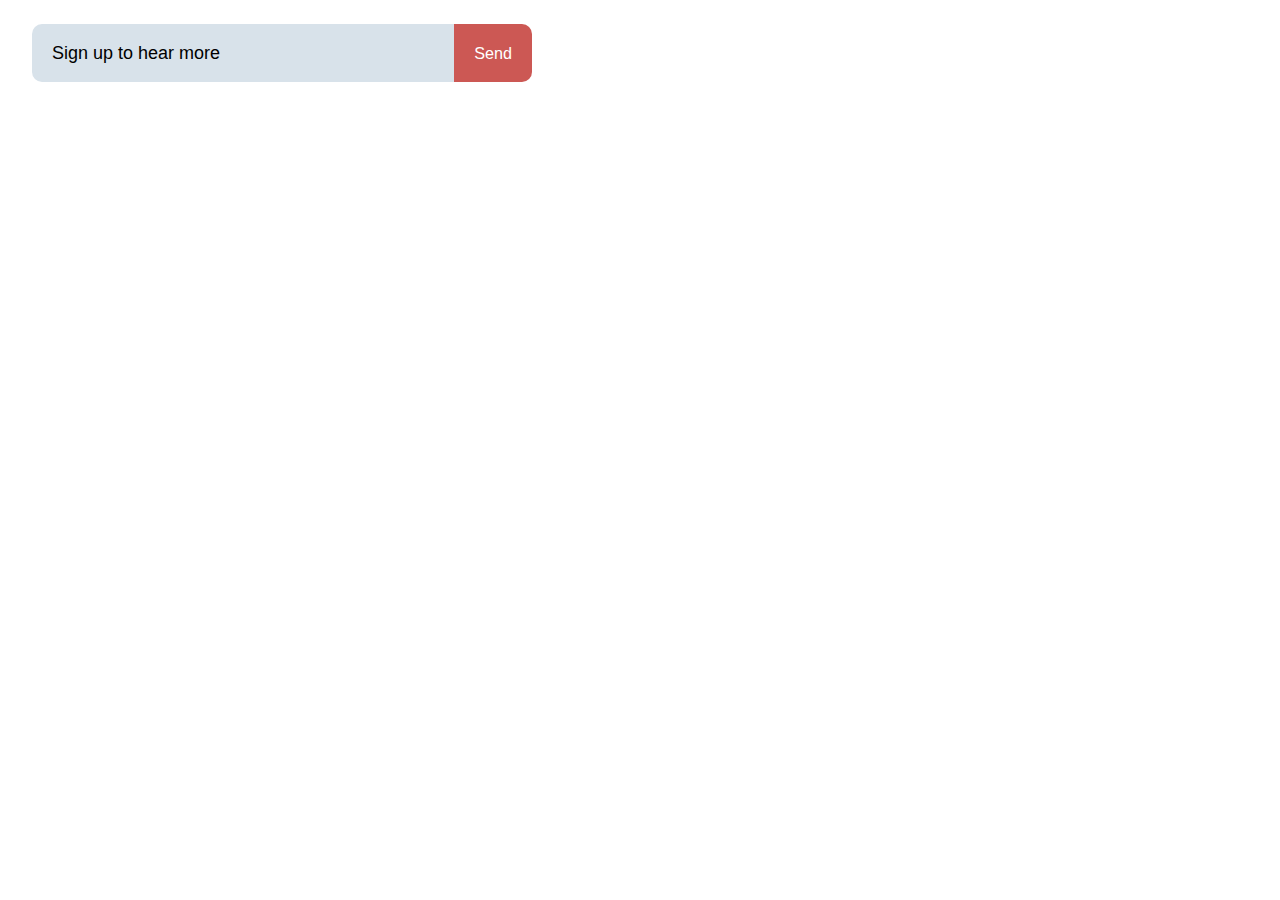
<file: index.html>
<!DOCTYPE html>
<html lang="en">
  <head>
    <title>Heartnate Signup Form</title>
    <link rel="stylesheet" href="styles.css" />
  </head>
  <body>
    <form method="POST" data-netlify="true">
      <div id="fields">
        <label for="field">
          <input id="field" type="text" />
          <span class="text">Sign up to hear more</span>
        </label>
        <button type="submit">Send</button>
      </div>
    </form>
    <script>
      const input = document.getElementById("field");
      input.addEventListener("blur", () => {
        console.log("blur");
        const inputContent = input.value;
        console.log(inputContent);
        if (inputContent != "") {
          input.classList.add("complete");
        } else {
          input.classList.remove("complete");
        }
      });
    </script>
  </body>
</html>
</file>
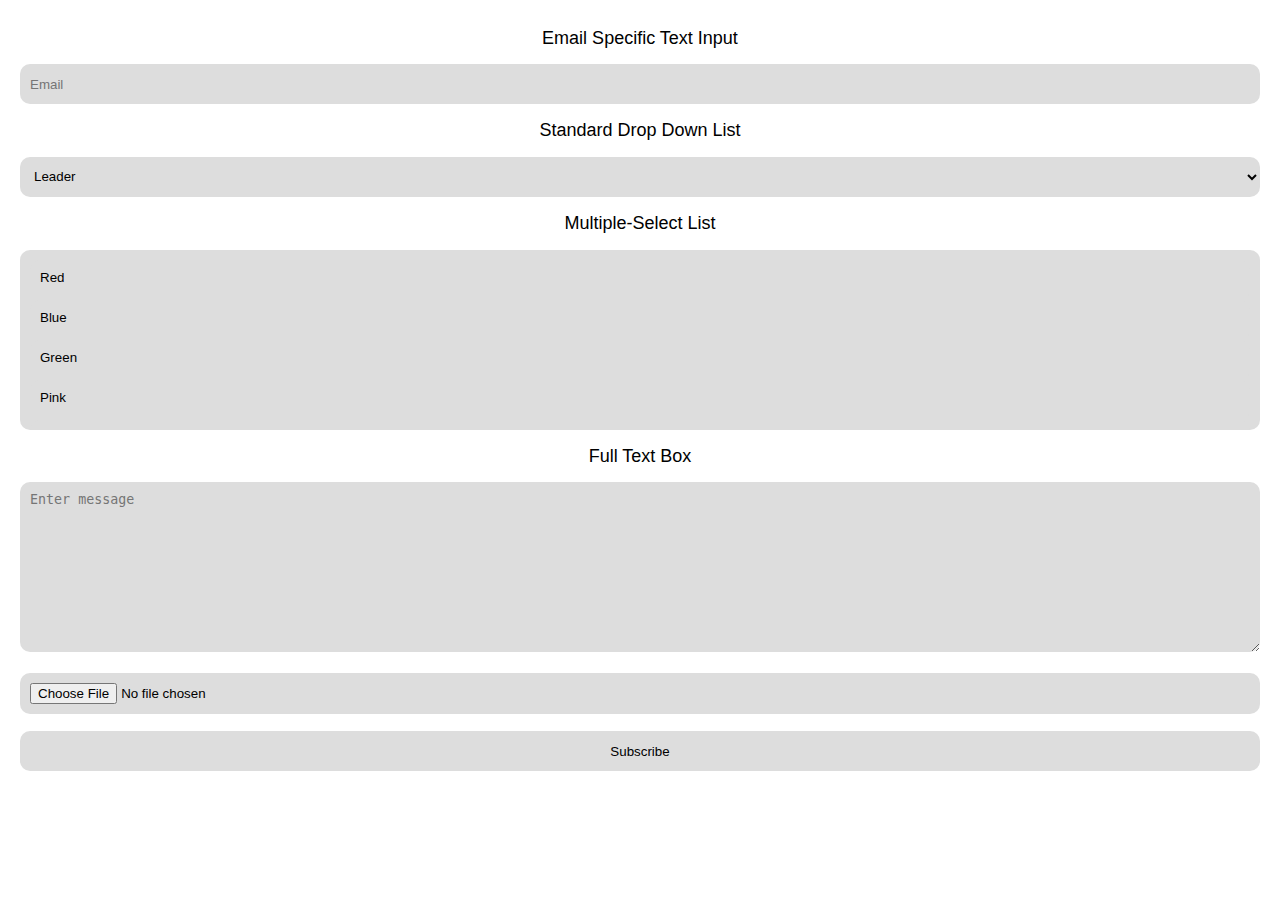
<file: example.html>
<!DOCTYPE html>
<html lang="en">
  <head>
    <title>Heartnate Example Form</title>
    <link rel="stylesheet" href="exampleStyles.css" />
  </head>
  <body>
    <form
      name="Example form"
      method="POST"
      data-netlify="true"
      netlify-honeypot="bot-field"
      action="/success.html"
    >
      <p class="hidden">
        <label>Caught ya<input name="bot-field" /></label>
      </p>
      <div id="fields">
        <div class="stacked">
          Email Specific Text Input
          <label for="email">
            <input id="email" type="email" name="email" placeholder="Email" />
          </label>
          Standard Drop Down List
          <label for="role[]">
            <select name="role[]">
              <option value="leader">Leader</option>
              <option value="follower">Follower</option>
            </select>
          </label>
          Multiple-Select List
          <label for="color[]">
            <select name="color[]" multiple>
              <option value="red">Red</option>
              <option value="blue">Blue</option>
              <option value="green">Green</option>
              <option value="pink">Pink</option>
              <option value="yellow">Yellow</option>
            </select>
          </label>
          Full Text Box
          <label for="message">
            <textarea
              name="message"
              rows="10"
              cols="30"
              placeholder="Enter message"
            ></textarea>
          </label>
          <label for="upload">
            <input id="upload" type="file" name="upload" />
          </label>
          <button type="submit">Subscribe</button>
        </div>
      </div>
    </form>
  </body>
</html>
</file>
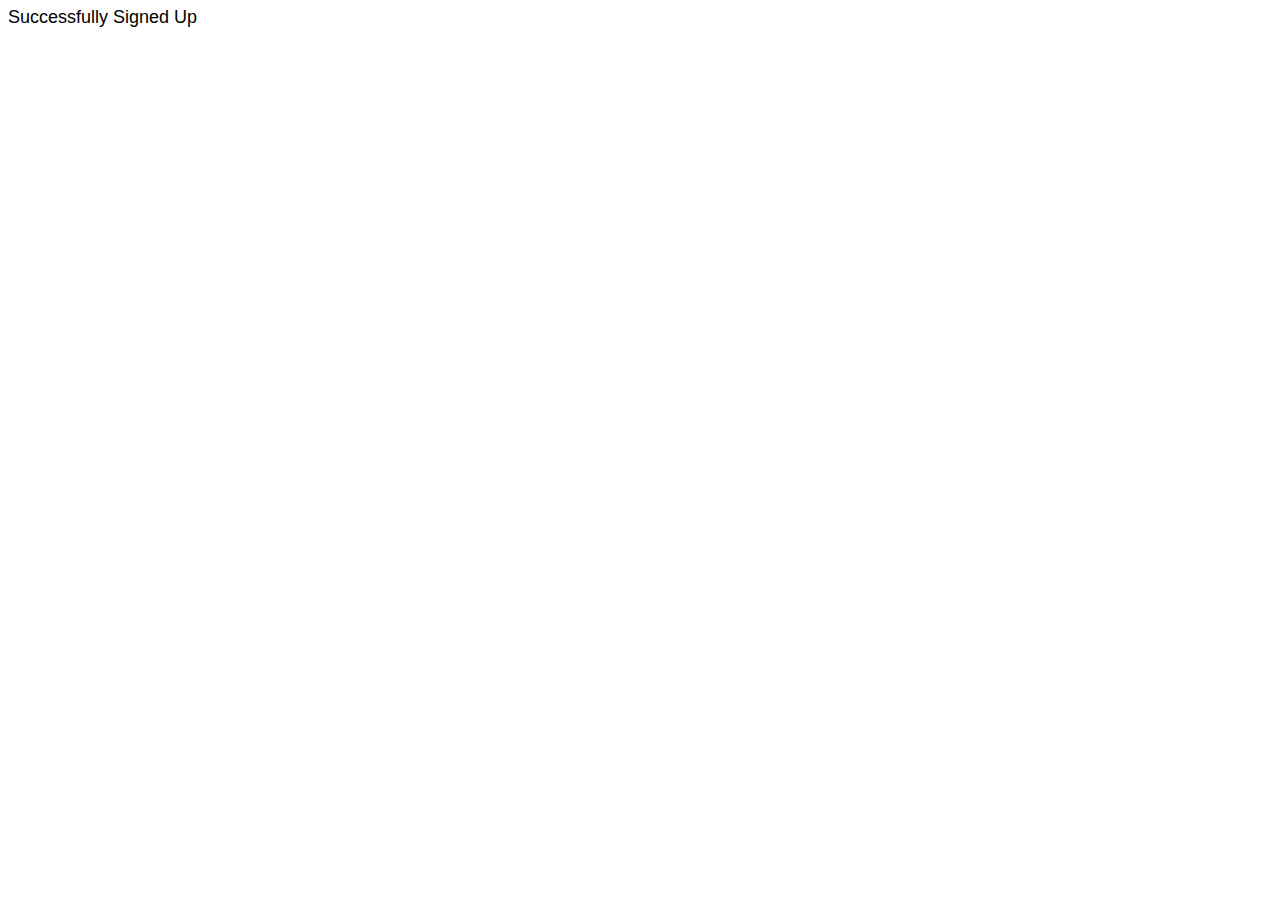
<file: success.html>
<!DOCTYPE html>
<html lang="en">
  <head>
    <title>Success</title>
    <link rel="stylesheet" href="styles.css" />
  </head>
  <body>
    <div class="success">Successfully Signed Up</div>
  </body>
</html>
</file>
<file: styles.css>
* {
  box-sizing: border-box;
  transition: 0.25s ease-in-out;
}

html {
  height: 100%;
  font-family: helvetica neue, helvetica, arial, sans-serif;
  font-size: 18px;
  line-height: 18px;
  font-weight: 200;
  width: 100%;
  --border-radius: 10px;
  --button-color: #cc5854;
  --button-hover-color: #f78986;
  --text-background: #d8e2ea;
}

#fields {
  width: calc(100% - 42px);
  max-width: 500px;
  min-width: 260px;
  margin: 24px;
  display: flex;
}
#fields label {
  display: block;
  width: 100%;
  height: 58px;
  position: relative;
  overflow: visible;
}
#fields label input {
  display: block;
  position: absolute;
  top: 0px;
  z-index: 1;
  border: none;
  outline: none;
  background: var(--text-background);
  padding: 20px;
  margin: 0;
  border-top-left-radius: var(--border-radius);
  border-bottom-left-radius: var(--border-radius);
  font-size: 18px;
  line-height: 18px;
  font-weight: 200;
  width: 100%;
  height: 58px;
}
#fields label input:focus {
  background: #ededed;
}
#fields label input:focus ~ .text,
#fields label input.complete:focus ~ .text {
  color: var(--button-color);
}
#fields label input.complete ~ .text {
  color: #a8b0b6;
}
#fields label input#field:focus ~ .text,
#fields label input#field.complete ~ .text {
  top: -45px;
  left: -20px;
  font-size: 14px;
}
#fields label .text {
  display: block;
  position: absolute;
  top: 0px;
  left: 0;
  z-index: 2;
  padding: 20px;
}
#fields button {
  background: var(--button-color);
  border: none;
  border-top-right-radius: var(--border-radius);
  border-bottom-right-radius: var(--border-radius);
  padding: 0 20px;
  cursor: pointer;
  color: white;
  font-size: 0.9rem;
}
#fields button:hover,
#fields button:focus {
  background: var(--button-hover-color);
  outline: none;
}
</file>
<file: exampleStyles.css>
* {
  box-sizing: border-box;
}
body {
  height: 100%;
  font-family: helvetica neue, helvetica, arial, sans-serif;
  font-size: 18px;
  line-height: 18px;
  font-weight: 200;
  width: 100%;
  margin: 0;
}

.stacked {
  width: 100%;
  height: 100%;
  min-height: 800px;
  display: flex;
  flex-direction: column;
  justify-content: space-around;
  text-align: center;
  padding: 20px;
}

.stacked label {
  width: 100%;
}

.hidden {
  display: none;
}

input,
textarea,
select,
option,
button {
  min-height: 40px;
  width: 100%;
  padding: 10px;
  border-width: 0;
  border-radius: 10px;
  background: #dddddd;
  outline: none !important;
}

input,
textarea,
option {
  padding: 10px;
}
</file>
